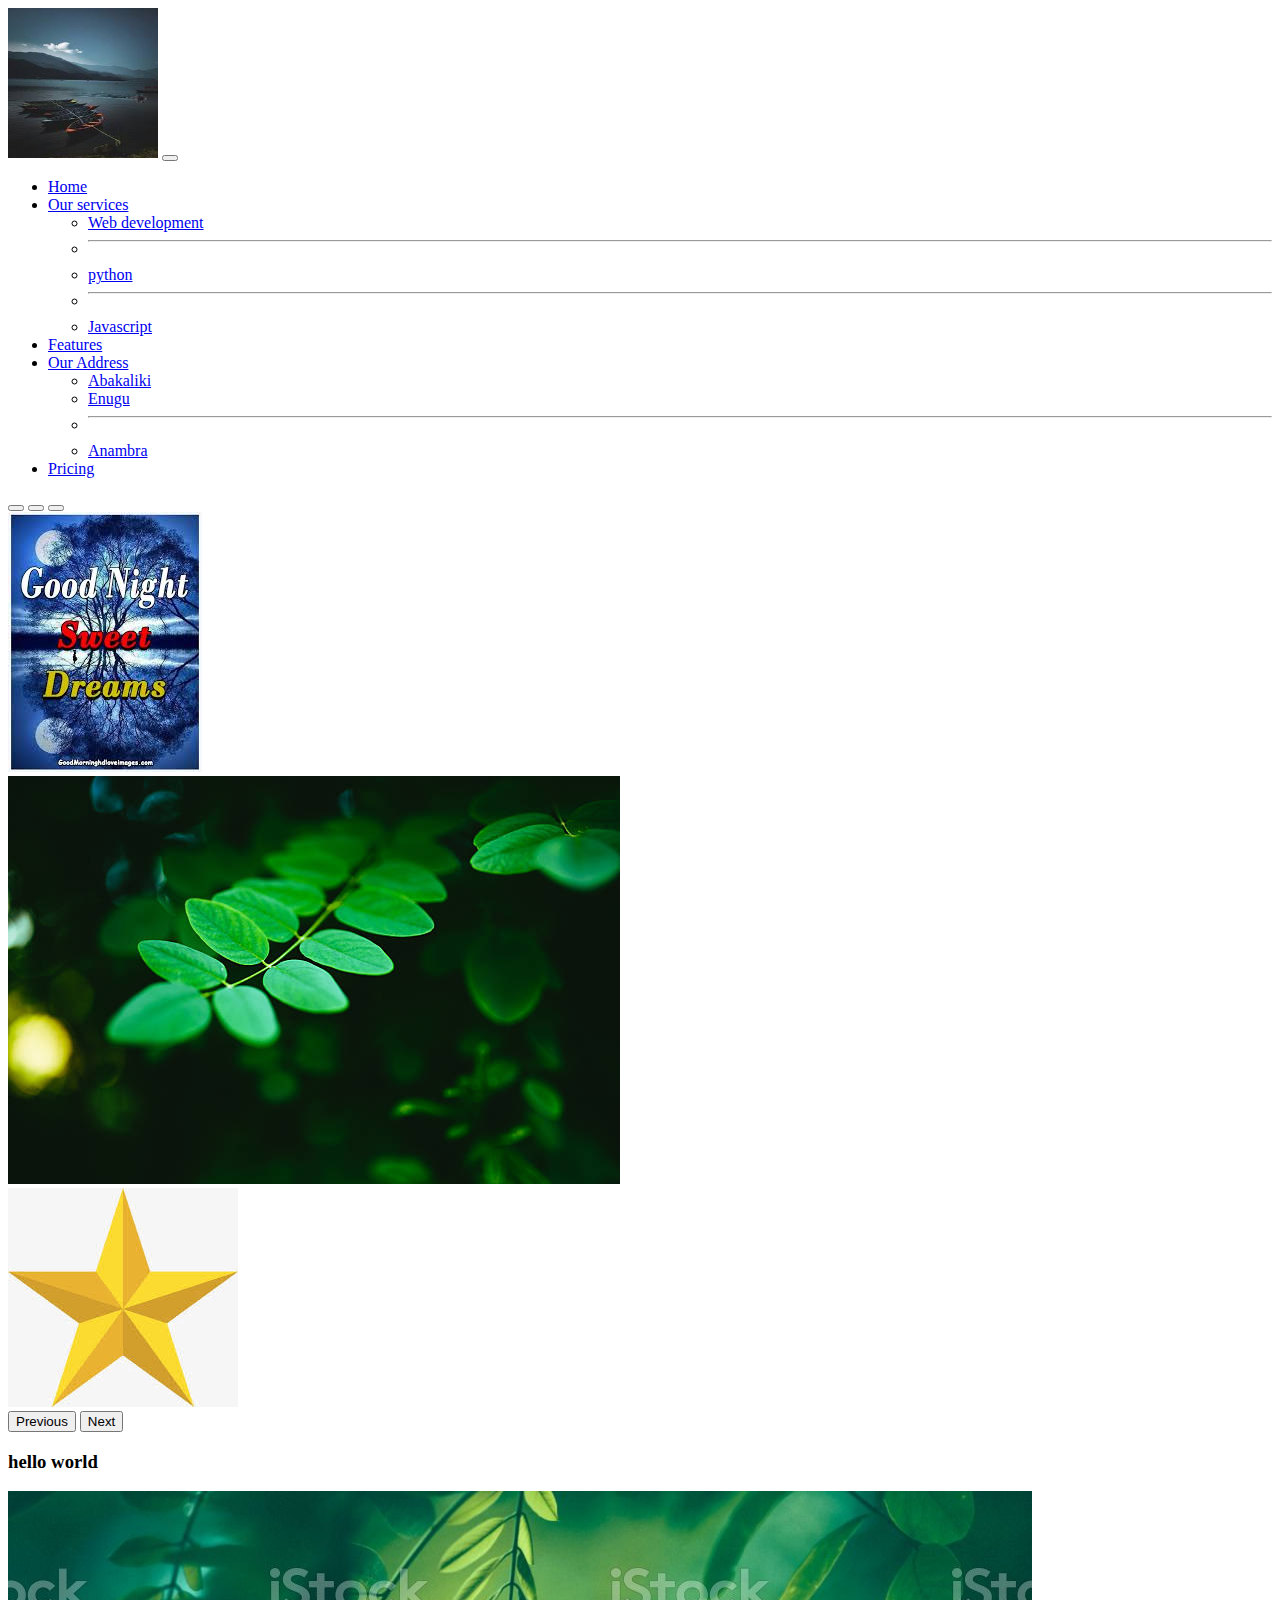
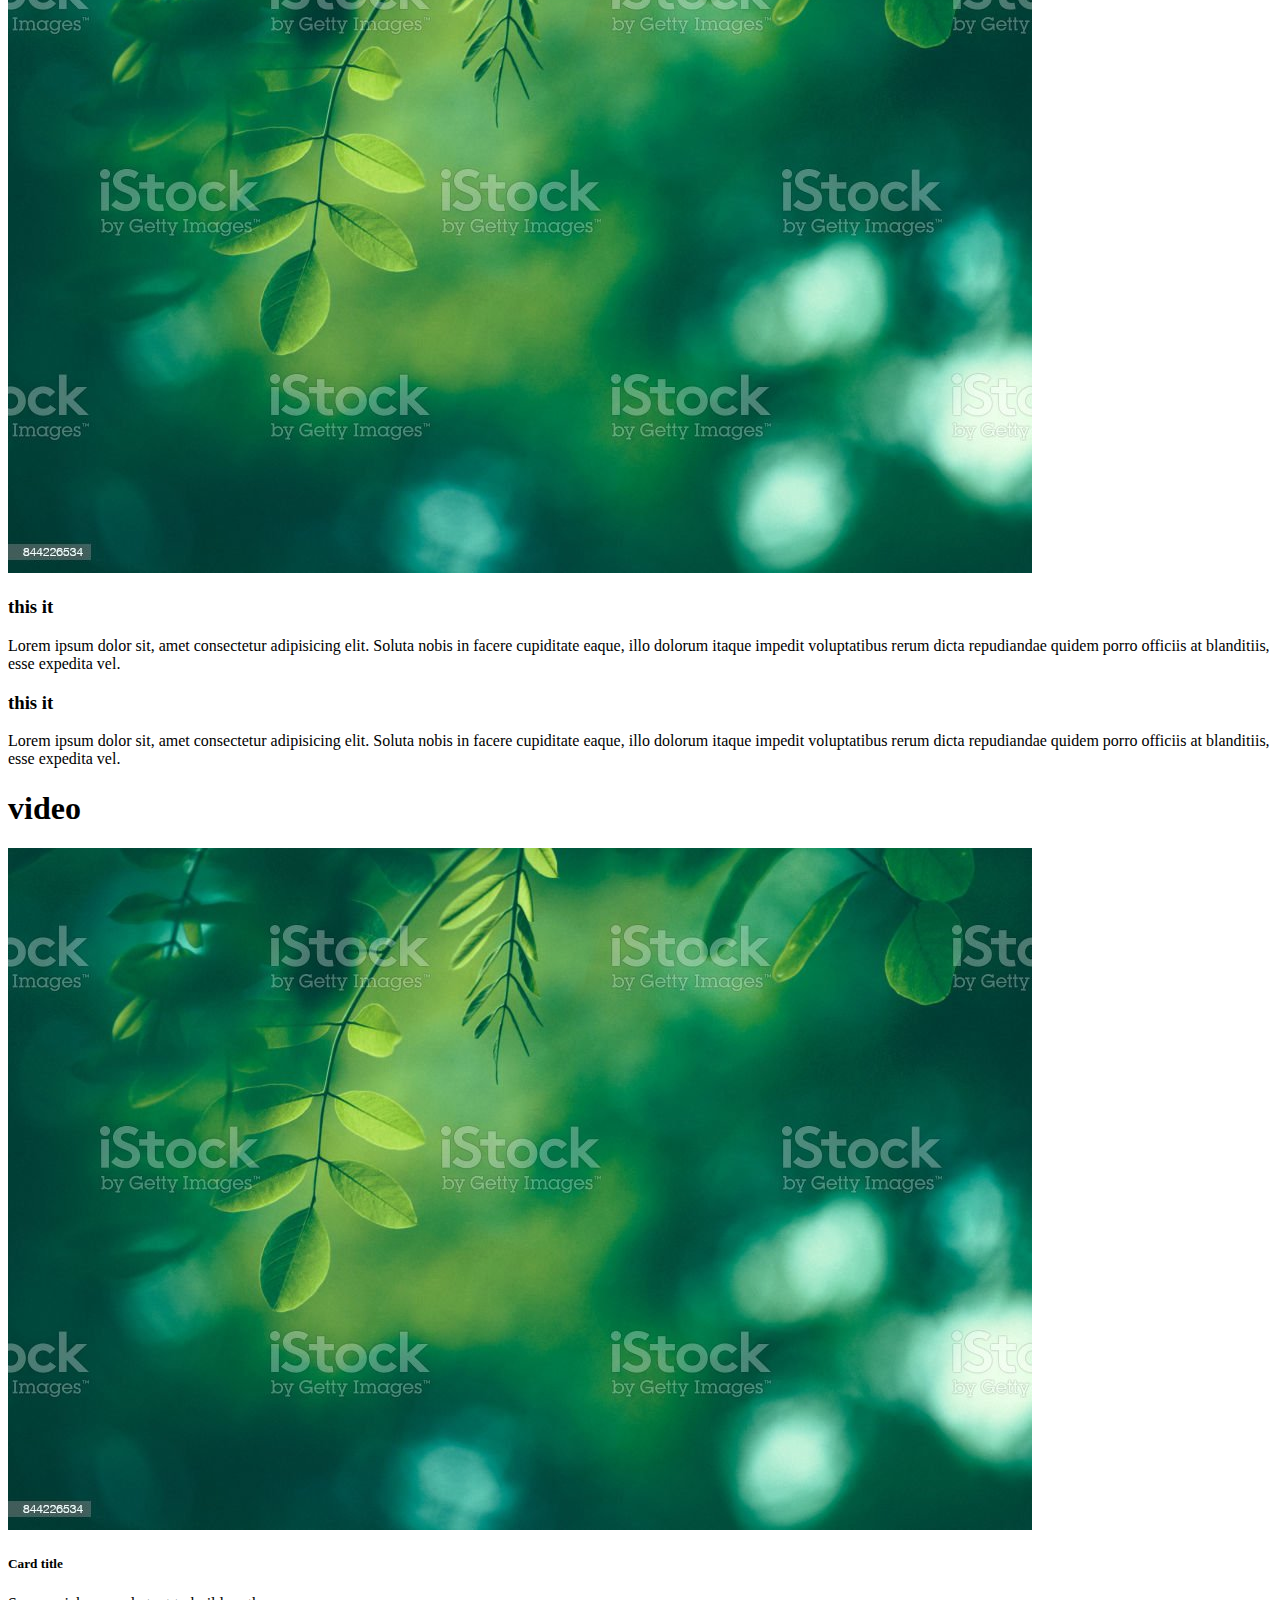
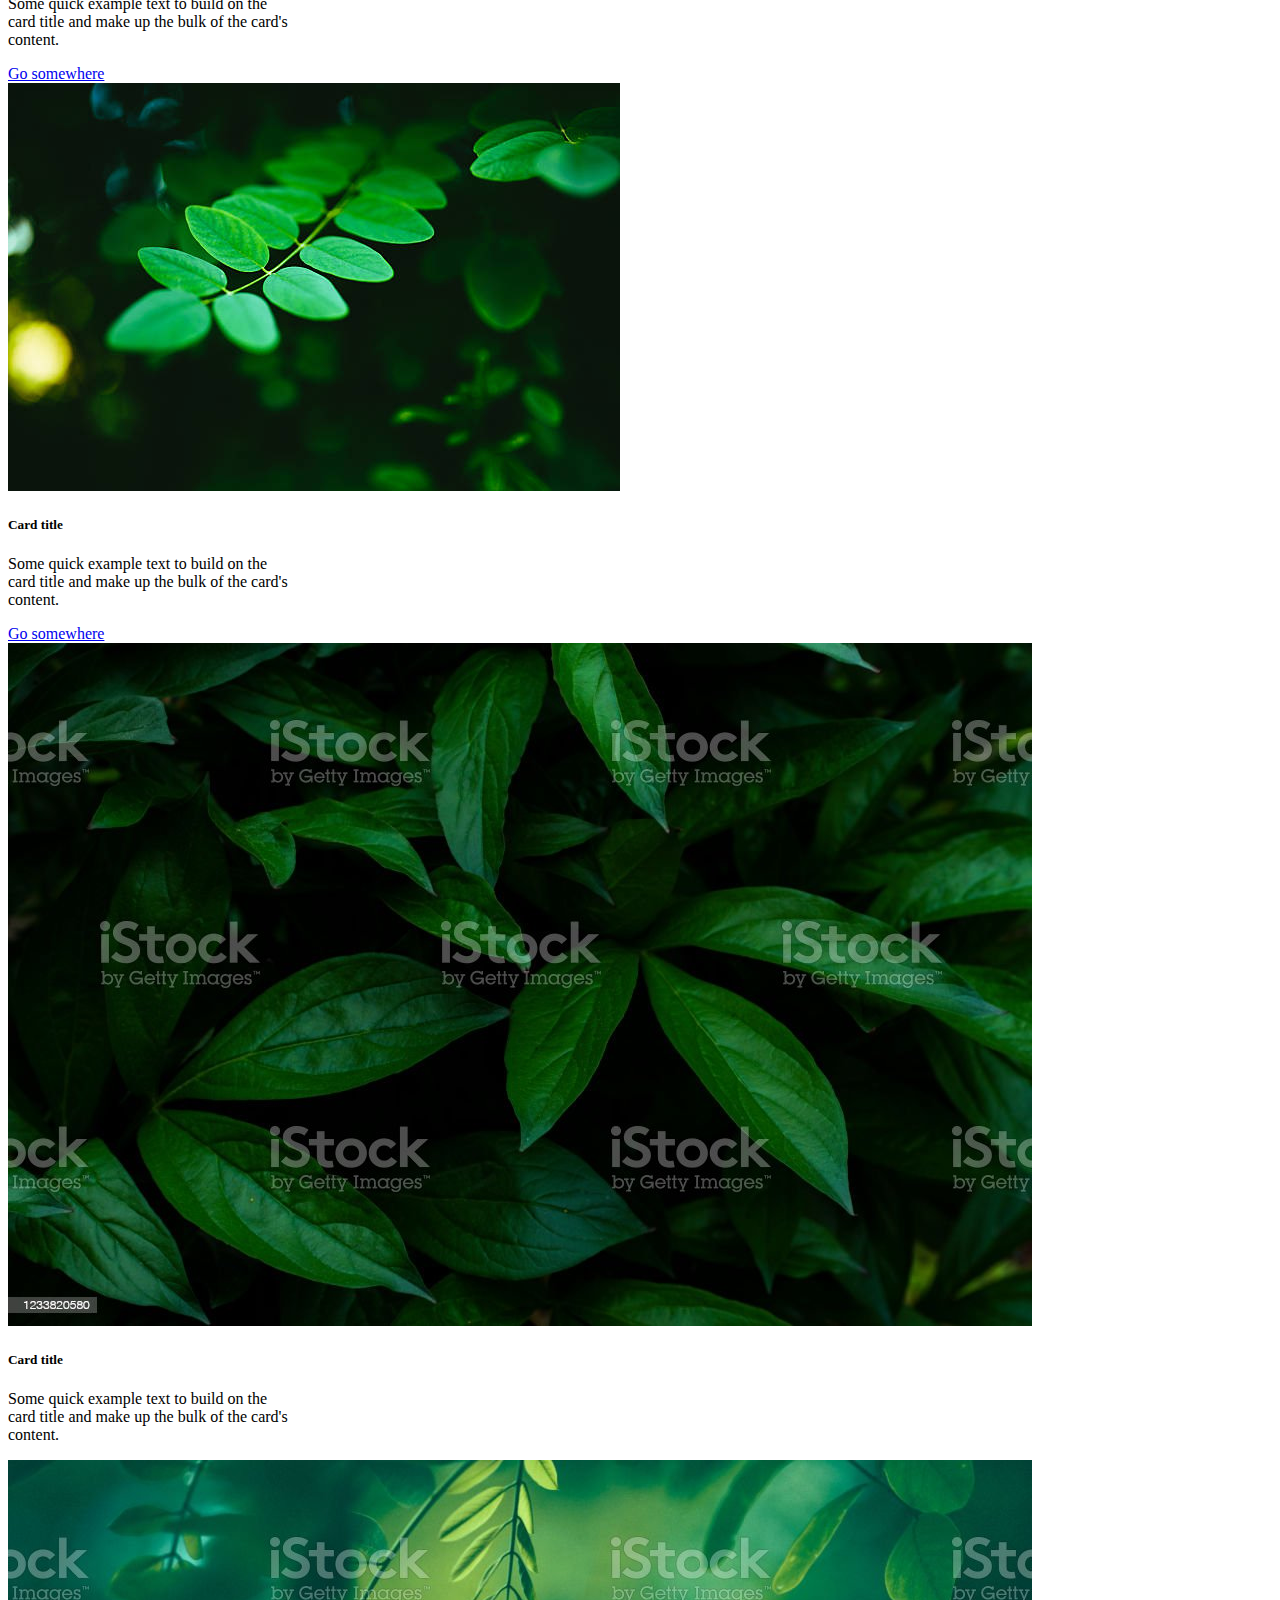
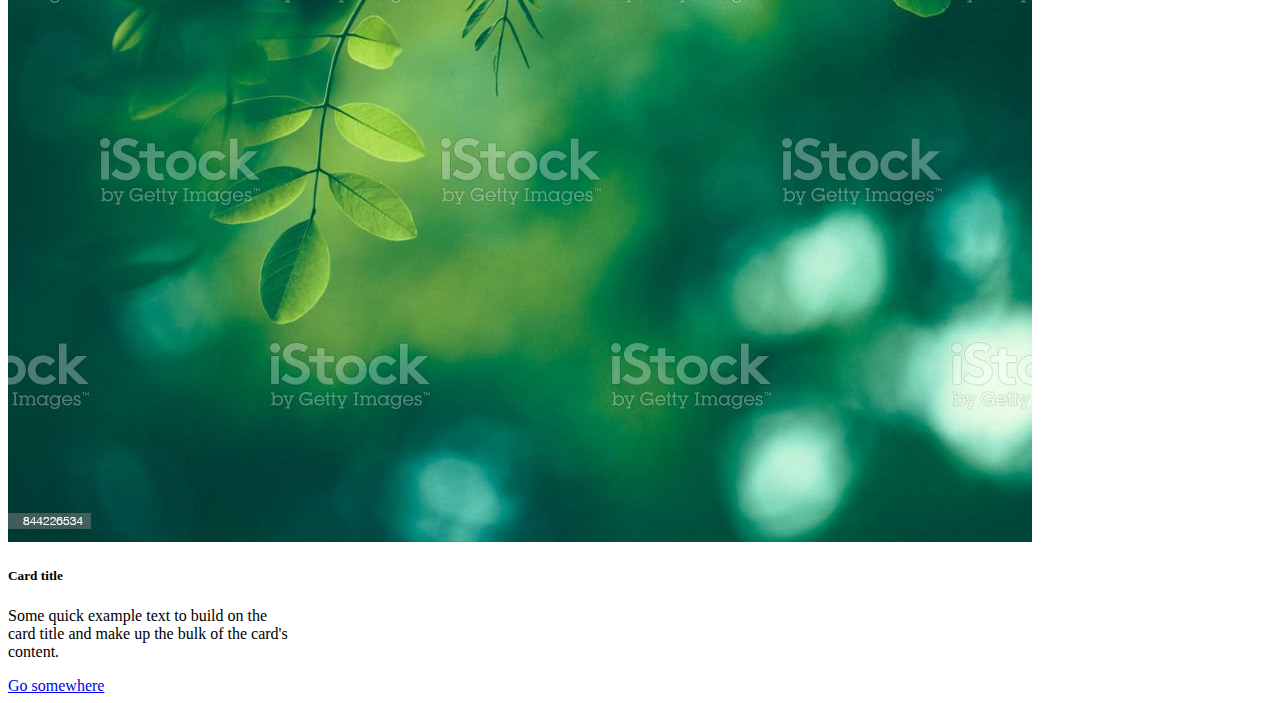
<file: home.html>
<!DOCTYPE html>
<html lang="en">
<head>
    <meta charset="UTF-8">
    <meta name="viewport" content="width=device-width, initial-scale=1.0">
    <meta http-equiv="X-UA-Compatible" content="ie=edge">
    <title>Document</title>
    <link href="https://cdn.jsdelivr.net/npm/bootstrap@5.0.2/dist/css/bootstrap.min.css" rel="stylesheet" integrity="sha384-EVSTQN3/azprG1Anm3QDgpJLIm9Nao0Yz1ztcQTwFspd3yD65VohhpuuCOmLASjC" crossorigin="anonymous">
    
</head>

<body>
    <nav class="navbar navbar-expand-lg navbar-light bg-light">
        <div class="container ">
          <a class="navbar-brand" href="#"><img src="images (6).jpeg" alt="logo" width="150" height="150"></a>
          <button class="navbar-toggler" type="button" data-bs-toggle="collapse" data-bs-target="#navbarNav" aria-controls="navbarNav" aria-expanded="false" aria-label="Toggle navigation">
            <span class="navbar-toggler-icon"></span>
          </button>
          <div class="collapse navbar-collapse" id="navbarNav">
            <ul class="navbar-nav ml-auto">
              <li class="nav-item">
                <a class="nav-link active" aria-current="page" href="#">Home</a>
                <li class="nav-item dropdown">
                    <a class="nav-link dropdown-toggle" href="#" id="navbarDropdown" role="button" data-bs-toggle="dropdown" aria-expanded="false">
                        Our services
                    </a>
                    <ul class="dropdown-menu" aria-labelledby="navbarDropdown">
                      <li><a class="dropdown-item" href="#">Web development</a></li>
                      <li><hr class="dropdown-divider"></li>
                      <li><a class="dropdown-item" href="#">python</a></li>
                      <li><hr class="dropdown-divider"></li>
                      <li><a class="dropdown-item" href="#"> Javascript</a>
                        
                    </li>
                    </ul>
                  </li>
              </li>
              <li class="nav-item">
                <a class="nav-link" href="#">Features</a>
                <li class="nav-item dropdown">
                    <a class="nav-link dropdown-toggle" href="#" id="navbarDropdown" role="button" data-bs-toggle="dropdown" aria-expanded="false">
                      Our Address
                    </a>
                    <ul class="dropdown-menu" aria-labelledby="navbarDropdown">
                      <li><a class="dropdown-item" href="#">Abakaliki</a></li>
                      <li><a class="dropdown-item" href="#">Enugu</a></li>
                      <li><hr class="dropdown-divider"></li>
                      <li><a class="dropdown-item" href="#">Anambra</a></li>
                    </ul>
                  </li>
              </li>
              <li class="nav-item">
                <a class="nav-link" href="#">Pricing</a>
            
              </li>
            </ul>
          </div>
        </div>
      </nav>

      <!-- table -->
     
      <div id="carouselExampleIndicators" class="carousel slide" data-bs-ride="carousel">
        <div class="carousel-indicators">
          <button type="button" data-bs-target="#carouselExampleIndicators" data-bs-slide-to="0" class="active" aria-current="true" aria-label="Slide 1"></button>
          <button type="button" data-bs-target="#carouselExampleIndicators" data-bs-slide-to="1" aria-label="Slide 2"></button>
          <button type="button" data-bs-target="#carouselExampleIndicators" data-bs-slide-to="2" aria-label="Slide 3"></button>
        </div>
        <div class="carousel-inner">
          <div class="carousel-item active">
            <img src="images (10).jpeg" class="d-block w-100" alt="logo" >
          </div>
          <div class="carousel-item">
            <img src="pic002.jpg" class="d-block w-100" alt="logo">
          </div>
          <div class="carousel-item">
            <img src="images (19).jpeg" class="d-block w-100" alt="logo">
          </div>
        </div>
        <button class="carousel-control-prev" type="button" data-bs-target="#carouselExampleIndicators" data-bs-slide="prev">
          <span class="carousel-control-prev-icon" aria-hidden="true"></span>
          <span class="visually-hidden">Previous</span>
        </button>
        <button class="carousel-control-next" type="button" data-bs-target="#carouselExampleIndicators" data-bs-slide="next">
          <span class="carousel-control-next-icon" aria-hidden="true"></span>
          <span class="visually-hidden">Next</span>
        </button>
      </div>
      <div class="container pt-4">
          <div class="row">
              <div class="col-lg">
                  <h3 class="mb-4">hello world</h3>
                  <img src="pic001.jpg" class="img-fluid mb-4 roundom"  alt="">
              </div>
              <div class="col-lg">
                  <h3> this it</h3>
                  <p>
                    Lorem ipsum dolor sit, amet consectetur adipisicing elit. 
                    Soluta nobis in facere cupiditate eaque, illo dolorum itaque impedit
                     voluptatibus rerum dicta repudiandae quidem porro officiis 
                     at blanditiis, esse expedita vel.
                  </p>
              </div>
              <div class="col-lg">
                <h3> this it</h3>
                <p>
                  Lorem ipsum dolor sit, amet consectetur adipisicing elit. 
                  Soluta nobis in facere cupiditate eaque, illo dolorum itaque impedit
                   voluptatibus rerum dicta repudiandae quidem porro officiis 
                   at blanditiis, esse expedita vel.
                </p>
              </div>
          </div>
      </div>
      <!--video  -->
    <h1 class="display-3 text-center text- muted my-4">video </h1>
    <div class="row">
        <div class="col-md .col.lg-4">
            <div class="card" style="width: 18rem;">
                <img src="pic001.jpg" class="card-img-top" alt="...">
                <div class="card-body">
                  <h5 class="card-title">Card title</h5>
                  <p class="card-text">Some quick example text to build on the card title and make up the bulk of the card's content.</p>
                  <a href="#" class="btn btn-primary">Go somewhere</a>
                </div>
              </div>
        </div>
        <div class="col-md .col.lg-4">
            <div class="card" style="width: 18rem;">
                <img src="pic002.jpg" class="card-img-top" alt="...">
                <div class="card-body">
                  <h5 class="card-title">Card title</h5>
                  <p class="card-text">Some quick example text to build on the card title and make up the bulk of the card's content.</p>
                  <a href="#" class="btn btn-primary">Go somewhere</a>
                </div>
              </div>
        </div>
        <div class="col-md .col.lg-4">
            <div class="card" style="width: 18rem;">
                <img src="pic003.jpg" class="card-img-top" alt="...">
                <div class="card-body">
                  <h5 class="card-title">Card title</h5>
                  <p class="card-text">Some quick example text to build on the card title and make up the bulk of the card's content.</p>
                  
                </div>
              </div>
        </div>
        <div class="col-md .col.lg-4">
            <div class="card" style="width: 18rem;">
                <img src="pic001.jpg" class="card-img-top" alt="...">
                <div class="card-body">
                  <h5 class="card-title">Card title</h5>
                  <p class="card-text">Some quick example text to build on the card title and make up the bulk of the card's content.</p>
                  <a href="#" class="btn btn-primary">Go somewhere</a>
                </div>
              </div>
        </div>

    </div>
    <script src="https://cdn.jsdelivr.net/npm/@popperjs/core@2.9.2/dist/umd/popper.min.js" integrity="sha384-IQsoLXl5PILFhosVNubq5LC7Qb9DXgDA9i+tQ8Zj3iwWAwPtgFTxbJ8NT4GN1R8p" crossorigin="anonymous"></script>
<script src="https://cdn.jsdelivr.net/npm/bootstrap@5.0.2/dist/js/bootstrap.min.js" integrity="sha384-cVKIPhGWiC2Al4u+LWgxfKTRIcfu0JTxR+EQDz/bgldoEyl4H0zUF0QKbrJ0EcQF" crossorigin="anonymous"></script>
</body>
</html>
</file>
